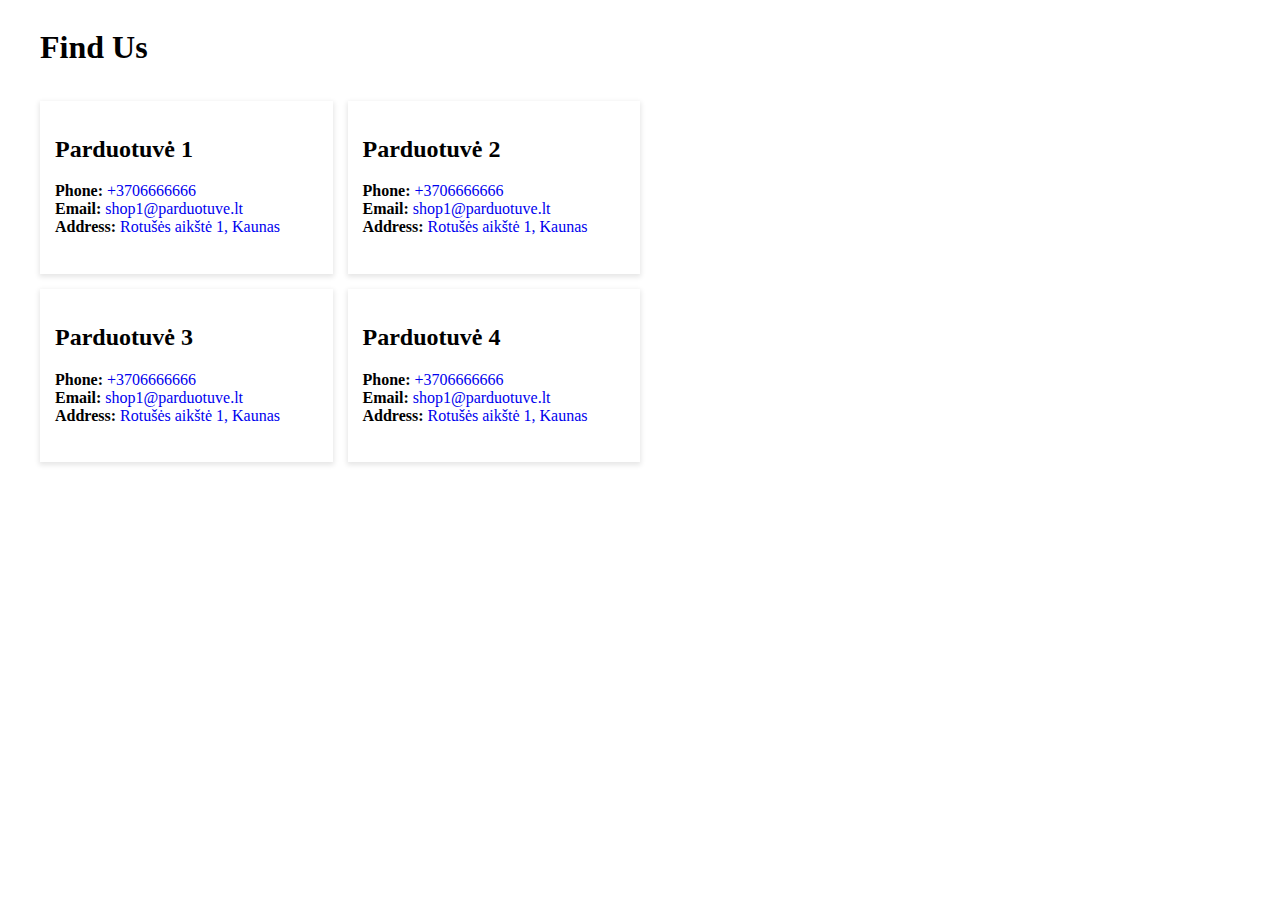
<file: index.html>
<!DOCTYPE html>
<html lang="en">

<head>
    <meta charset="UTF-8">
    <meta http-equiv="X-UA-Compatible" content="IE=edge">
    <meta name="viewport" content="width=device-width, initial-scale=1.0">
    <title>Find us</title>
    <link rel="stylesheet" href="./style.css">
</head>

<body>
    <div class="big-container">
        <div class="content-wrapper">


            <div class="all-shops">
                <h1 class="shop-section-title"> Find Us</h1>

                <div class="shops-list">

                    <div class="shop">
                        <h2 class="shop-title">Parduotuvė 1</h2>

                        <ul class="contacts">
                            <li class="item"> <span> Phone:</span> <a class="link" href="#">+3706666666 </a> </li>
                            <li class="item"> <span> Email: </span> <a class="link" href="#">shop1@parduotuve.lt </a>
                            </li>
                            <li class="item"> <span>Address:</span> <a class="link" href="#">Rotušės aikštė 1, Kaunas
                                </a>
                            </li>
                        </ul>
                    </div>


                    <div class="shop">
                        <h2>Parduotuvė 2</h2>
                        <ul class="contacts">
                            <li class="item"><span> Phone: </span> <a class="link" href="#">+3706666666 </a> </li>
                            <li class="item"> <span> Email: </span> <a class="link" href="#">shop1@parduotuve.lt </a>
                            </li>
                            <li class="item"> <span> Address:</span> <a class="link" href="#">Rotušės aikštė 1, Kaunas
                                </a>
                            </li>
                        </ul>
                    </div>

                    <div class="shop">
                        <h2>Parduotuvė 3</h2>
                        <ul class="contacts">
                            <li class="item"> <span> Phone: </span> <a class="link" href="#">+3706666666 </a> </li>
                            <li class="item"> <span> Email: </span> <a class="link" href="#">shop1@parduotuve.lt </a>
                            </li>
                            <li class="item"> <span> Address: </span> <a class="link" href="#">Rotušės aikštė 1, Kaunas
                                </a>
                            </li>
                        </ul>
                    </div>

                    <div class="shop">
                        <h2>Parduotuvė 4</h2>
                        <ul class="contacts">
                            <li class="item"><span> Phone: </span> <a class="link" href="#">+3706666666 </a> </li>
                            <li class="item"><span> Email:</span> <a class="link" href="#">shop1@parduotuve.lt </a>
                            </li>
                            <li class="item"> <span> Address: </span> <a class="link" href="#">Rotušės aikštė 1, Kaunas
                                </a>
                            </li>
                        </ul>
                    </div>
                </div>
            </div>

            <div class="container-2">
                <iframe
                    src="https://www.google.com/maps/embed?pb=!1m18!1m12!1m3!1d2294.3421329617636!2d23.885790680303025!3d54.89691696523635!2m3!1f0!2f0!3f0!3m2!1i1024!2i768!4f13.1!3m3!1m2!1s0x46e7220ff3184881%3A0x8002872ac9bbdb7c!2sRotu%C5%A1%C4%97s%20a.%201%2C%2044280%20Kaunas!5e0!3m2!1slt!2slt!4v1672684834274!5m2!1slt!2slt"
                    width="600" height="450" style="border:0;" allowfullscreen="" loading="lazy"
                    referrerpolicy="no-referrer-when-downgrade"></iframe>
            </div>
        </div>
    </div>




</body>

</html>
</file>
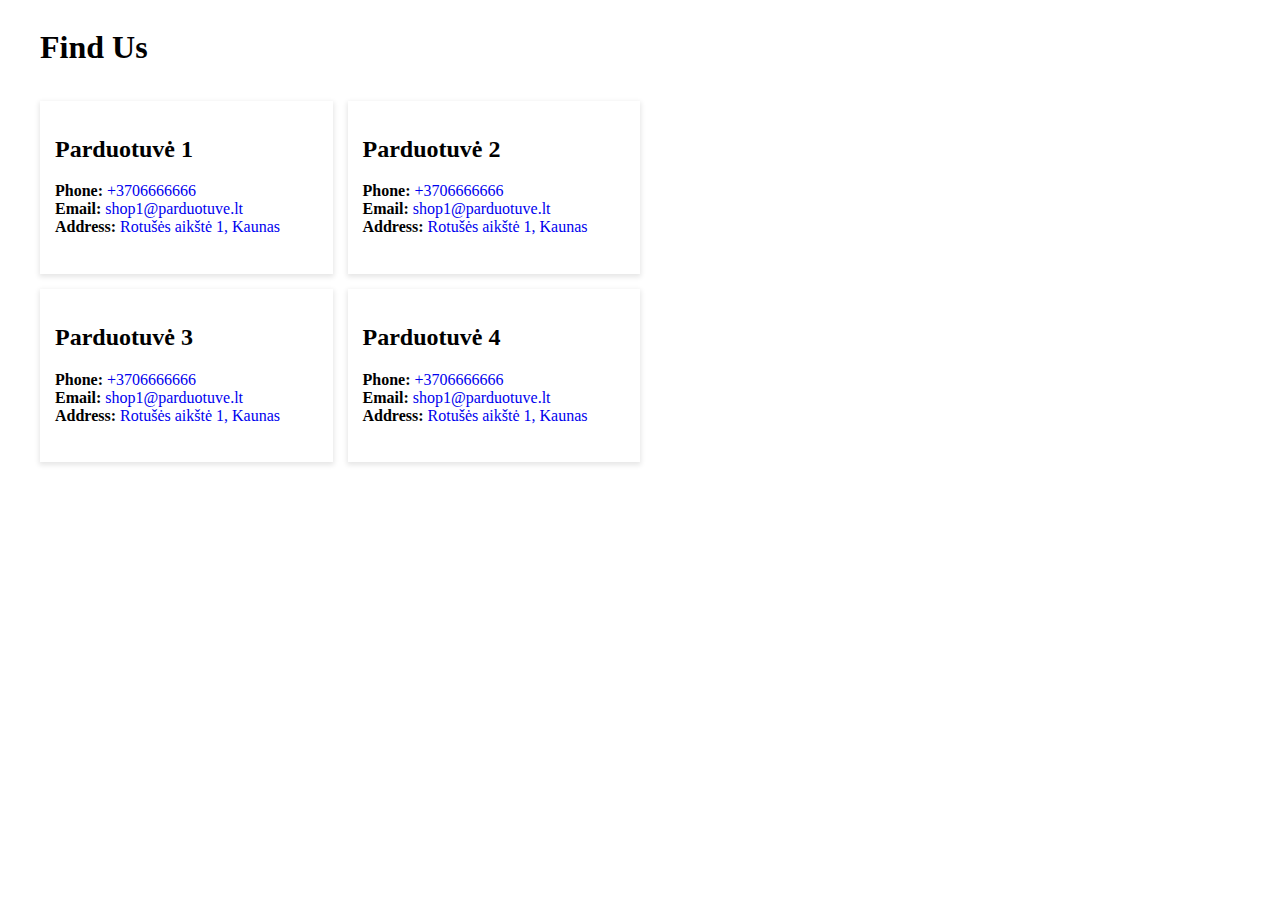
<file: index-desktop.html>
<!DOCTYPE html>
<html lang="en">

<head>
    <meta charset="UTF-8">
    <meta http-equiv="X-UA-Compatible" content="IE=edge">
    <meta name="viewport" content="width=device-width, initial-scale=1.0">
    <title>Find us</title>
    <link rel="stylesheet" href="./style-desktop.css">
</head>

<body>
    <div class="big-container">
        <div class="content-wrapper">


            <div class="all-shops">
                <h1 class="shop-section-title"> Find Us</h1>

                <div class="shops-list">

                    <div class="shop">
                        <h2 class="shop-title">Parduotuvė 1</h2>

                        <ul class="contacts">
                            <li class="item"> <span> Phone:</span> <a class="link" href="#">+3706666666 </a> </li>
                            <li class="item"> <span> Email: </span> <a class="link" href="#">shop1@parduotuve.lt </a>
                            </li>
                            <li class="item"> <span>Address:</span> <a class="link" href="#">Rotušės aikštė 1, Kaunas
                                </a>
                            </li>
                        </ul>
                    </div>


                    <div class="shop">
                        <h2>Parduotuvė 2</h2>
                        <ul class="contacts">
                            <li class="item"><span> Phone: </span> <a class="link" href="#">+3706666666 </a> </li>
                            <li class="item"> <span> Email: </span> <a class="link" href="#">shop1@parduotuve.lt </a>
                            </li>
                            <li class="item"> <span> Address:</span> <a class="link" href="#">Rotušės aikštė 1, Kaunas
                                </a>
                            </li>
                        </ul>
                    </div>

                    <div class="shop">
                        <h2>Parduotuvė 3</h2>
                        <ul class="contacts">
                            <li class="item"> <span> Phone: </span> <a class="link" href="#">+3706666666 </a> </li>
                            <li class="item"> <span> Email: </span> <a class="link" href="#">shop1@parduotuve.lt </a>
                            </li>
                            <li class="item"> <span> Address: </span> <a class="link" href="#">Rotušės aikštė 1, Kaunas
                                </a>
                            </li>
                        </ul>
                    </div>

                    <div class="shop">
                        <h2>Parduotuvė 4</h2>
                        <ul class="contacts">
                            <li class="item"><span> Phone: </span> <a class="link" href="#">+3706666666 </a> </li>
                            <li class="item"><span> Email:</span> <a class="link" href="#">shop1@parduotuve.lt </a>
                            </li>
                            <li class="item"> <span> Address: </span> <a class="link" href="#">Rotušės aikštė 1, Kaunas
                                </a>
                            </li>
                        </ul>
                    </div>
                </div>
            </div>

            <div class="container-2">
                <iframe
                    src="https://www.google.com/maps/embed?pb=!1m18!1m12!1m3!1d2294.3421329617636!2d23.885790680303025!3d54.89691696523635!2m3!1f0!2f0!3f0!3m2!1i1024!2i768!4f13.1!3m3!1m2!1s0x46e7220ff3184881%3A0x8002872ac9bbdb7c!2sRotu%C5%A1%C4%97s%20a.%201%2C%2044280%20Kaunas!5e0!3m2!1slt!2slt!4v1672684834274!5m2!1slt!2slt"
                    width="600" height="450" style="border:0;" allowfullscreen="" loading="lazy"
                    referrerpolicy="no-referrer-when-downgrade"></iframe>
            </div>
        </div>
    </div>




</body>

</html>
</file>
<file: style.css>
*,
*::before,
*::after {

  box-sizing: border-box;

}
 /* įtraukia padding į elemento vidų, nesiskaičiuoja papildomai. Ši taisyklė taiko visiem elementam*/

.big-container {
  max-width: 1200px;
  margin-left: auto;
  margin-right: auto;
}

.content-wrapper {
  display: grid;
grid-template-columns: 50% 50%;
grid-template-rows: 100%;
  column-gap: 30px;
}

.all-shops {
    display: grid;
    grid-row-start: 1;
    grid-row-end: 2;
    height: 100%;
}

.shops-list {
  display: grid;
  grid-template-columns: 1fr 1fr;
  gap: 15px;
}

.shop {
  padding: 15px;
  box-shadow: 0px 2px 5px 1px rgba(0, 0, 0, 0.1);
}

.contacts {
  list-style-type: none;
  padding-left: 0;
}

.contacts .item .link {
  text-decoration: none;
}

span {
  font-weight: bolder;
}

.container-2 {
  width: 100%;
  display: block;
}

.container-2 iframe{
  width: 100%;
}
</file>
<file: style-desktop.css>
*,
*::before,
*::after {

  box-sizing: border-box;

}
 /* įtraukia padding į elemento vidų, nesiskaičiuoja papildomai. Ši taisyklė taiko visiem elementam*/

.big-container {
  max-width: 1200px;
  margin-left: auto;
  margin-right: auto;
}

.content-wrapper {
  display: grid;
grid-template-columns: 50% 50%;
grid-template-rows: 100%;
  column-gap: 30px;
}

.all-shops {
    display: grid;
    grid-row-start: 1;
    grid-row-end: 2;
    height: 100%;
}

.shops-list {
  display: grid;
  grid-template-columns: 1fr 1fr;
  gap: 15px;
}

.shop {
  padding: 15px;
  box-shadow: 0px 2px 5px 1px rgba(0, 0, 0, 0.1);
}

.contacts {
  list-style-type: none;
  padding-left: 0;
}

.contacts .item .link {
  text-decoration: none;
}

span {
  font-weight: bolder;
}

.container-2 {
  width: 100%;
  display: block;
}

.container-2 iframe{
  width: 100%;
}




/* DESKTOP FIRST pavyzdys */

@media screen and (max-width: 999px) {
  .all-shops{
    width:60%
  }

  .container-2 {
    width: 40%;
  }

  .shop{
    width: 100%;
  }
}

@media screen and (max-width: 499px) {
}
@media screen and (max-width: 299px) {
}
</file>
